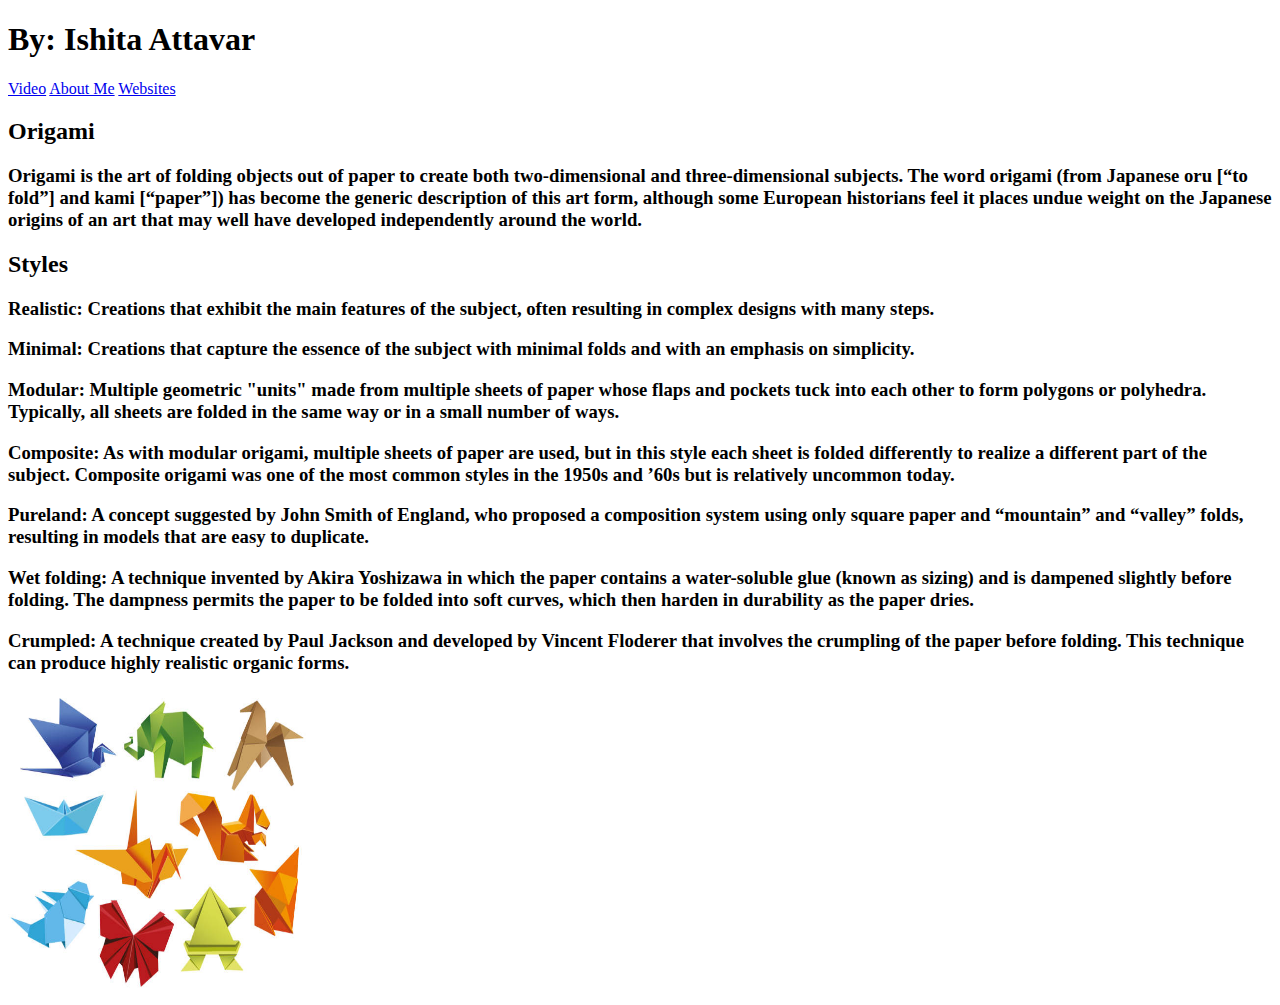
<file: index.html>
<!DOCTYPE html>
<html>
    <head>
        <title> Origami Design</title>
    </head>
   
  <body>

  <div class="header">
<h1>By: Ishita Attavar</h1>
<div class="menu">
         <a href= "Videos.html">Video</a>
         <a href="AboutMe.html">About Me</a>
         <a href="Website.html">Websites</a>
</div>
  </div>

    <div class="AboutOragami">
    <h2> Origami </h2>
    <h3> Origami is the art of folding objects out of paper to create both two-dimensional and three-dimensional subjects. 
      The word origami (from Japanese oru [“to fold”] and kami [“paper”]) has become the generic description of this art form, 
      although some European historians feel it places undue weight on the Japanese origins of an art that may well have 
      developed independently around the world. </h3>
    </div>
   
    <div class="Styles">
      <h2> Styles </h2>
      <h3> Realistic: Creations that exhibit the main features of the subject, often resulting in complex designs with many steps. </h3>
      <h3> Minimal: Creations that capture the essence of the subject with minimal folds and with an emphasis on simplicity. </h3>
      <h3> Modular: Multiple geometric "units" made from multiple sheets of paper whose flaps and pockets tuck into each other to form polygons or polyhedra. Typically, all sheets are folded in the same way or in a small number of ways. </h3>
      <h3> Composite: As with modular origami, multiple sheets of paper are used, but in this style each sheet is folded differently to realize a different part of the subject. Composite origami was one of the most common styles in the 1950s and ’60s but is relatively uncommon today. </h3>
      <h3> Pureland: A concept suggested by John Smith of England, who proposed a composition system using only square paper and “mountain” and “valley” folds, resulting in models that are easy to duplicate. </h3>
      <h3> Wet folding: A technique invented by Akira Yoshizawa in which the paper contains a water-soluble glue (known as sizing) and is dampened slightly before folding. The dampness permits the paper to be folded into soft curves, which then harden in durability as the paper dries. </h3>
      <h3> Crumpled: A technique created by Paul Jackson and developed by Vincent Floderer that involves the crumpling of the paper before folding. This technique can produce highly realistic organic forms. </h3>
      <a href="https://www.britannica.com/art/origami"> <img src="Origami.jpg" width=300 height=300/></a>
    </div>

  </body>

<html>
</file>
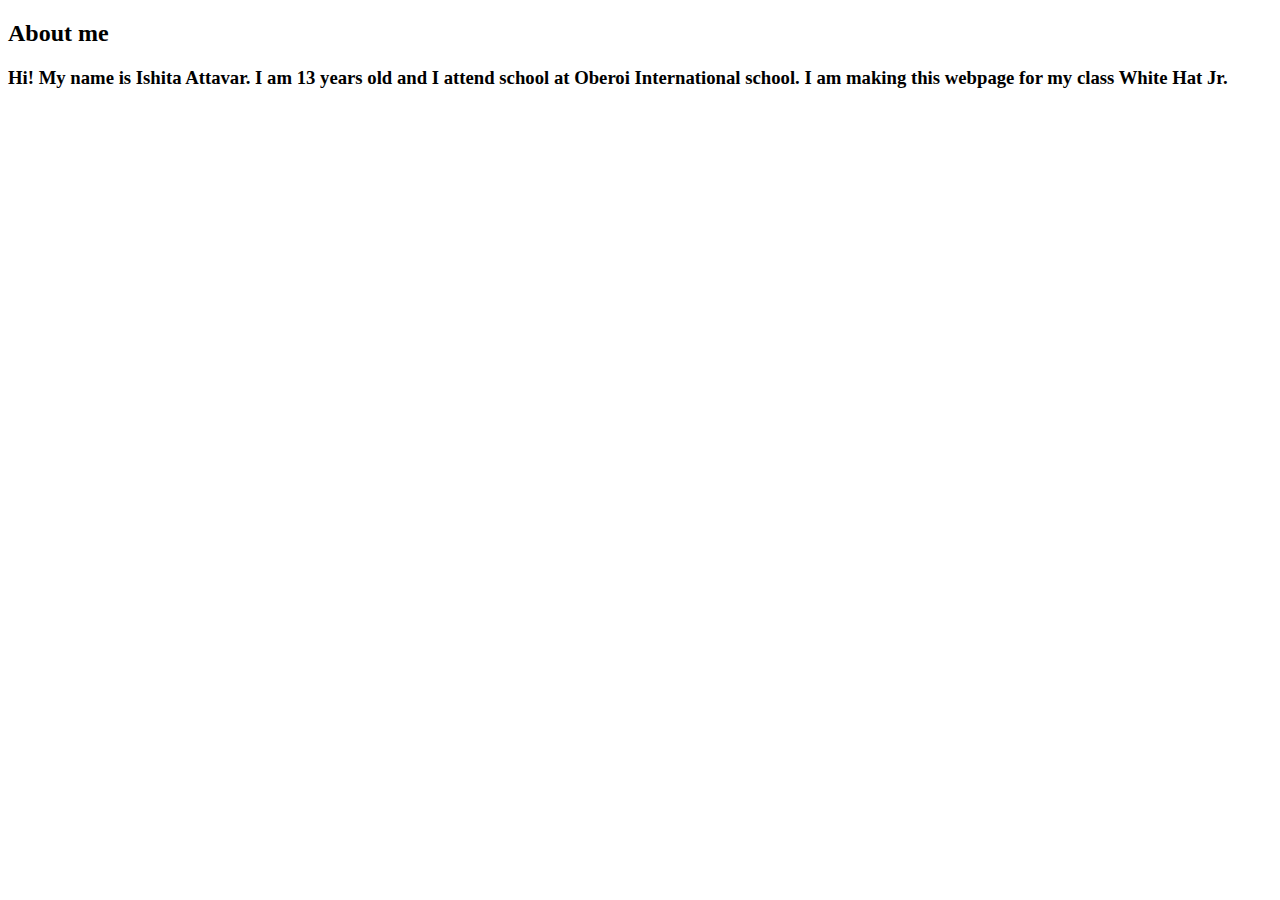
<file: AboutMe.html>
<!DOCTYPE html>
<html>
    <head>
        <title> Origami Design</title>
    </head>
   
    <body>

        <h2> About me </h2>
    <h3> Hi! My name is Ishita Attavar. I am 13 years old and I attend school at Oberoi International school. I am making this webpage for my class White Hat Jr. </h3>

    </body>
    <html>
</file>
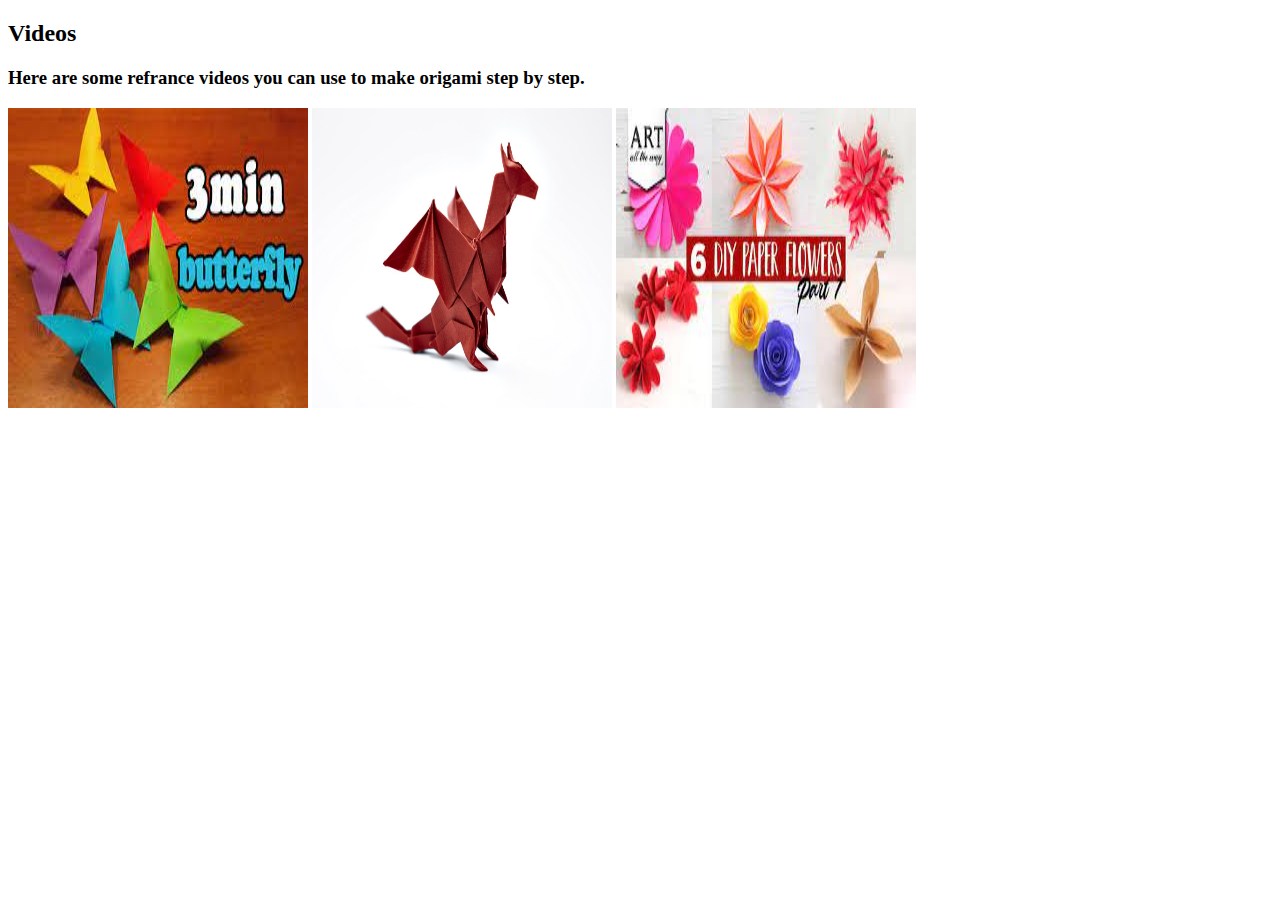
<file: Videos.html>
<!DOCTYPE html>
<html>
    <head>
        <title> Videos </title>
    </head>
   
  <body>

    <h2> Videos </h2>
    <h3> Here are some refrance videos you can use to make origami step by step.</h3>

    <a href="https://www.youtube.com/watch?v=cZdO2e8K29o&ab_channel=PPO"> <img src="Butterfly.jpg" width=300 height=300/></a>
    <a href="https://www.youtube.com/watch?v=kUsxMXwCW8A&ab_channel=OrigamiwithJoNakashima"> <img src="Dragon.jpg" width=300 height=300/></a>
    <a href="https://www.youtube.com/watch?v=UjVByvUAR-c&ab_channel=VENTUNOART"> <img src="Flowers.jpg" width=300 height=300/></a>
  </body>

<html>
</file>
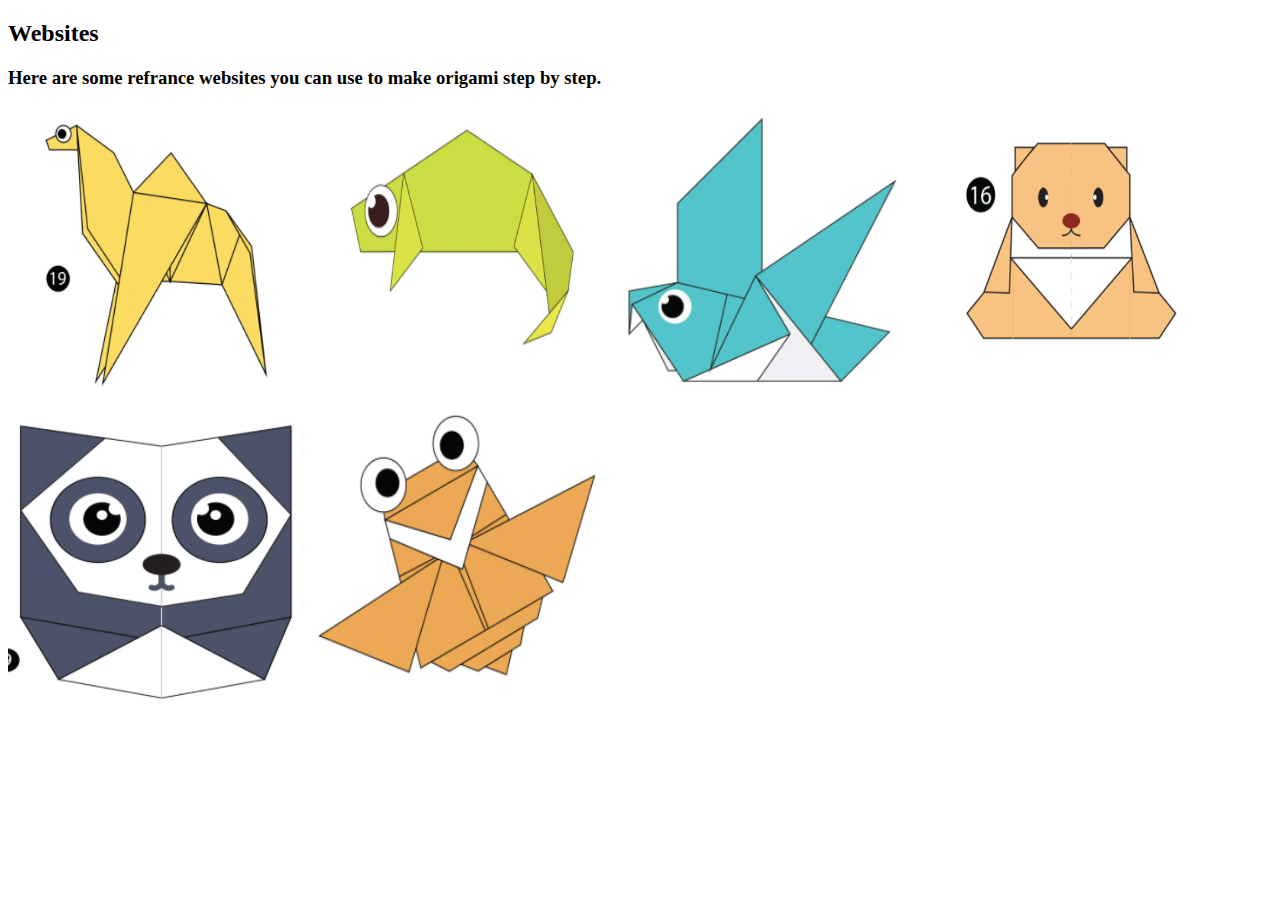
<file: Website.html>
<!DOCTYPE html>
<html>
    <head>
        <title> Origami Design</title>
    </head>
   
    <body>

        <h2> Websites </h2>
        <h3> Here are some refrance websites you can use to make origami step by step.</h3>

        <a href="https://origami.me/camel/"> <img src="Camel.png" width=300 height=300/></a>
        <a href="https://origami.me/chameleon/"> <img src="Chameleon.png" width=300 height=300/></a>
        <a href="https://origami.me/pigeon/"> <img src="Pigeon.png" width=300 height=300/></a>
        <a href="https://origami.me/teddy-bear/"> <img src="Bear.png" width=300 height=300/></a>
        <a href="https://origami.me/panda/"> <img src="Panda.png" width=300 height=300/></a>
        <a href="https://origami.me/flying-cicada/"> <img src="DragonFly.png" width=300 height=300/></a>
        
    </body>
    <html>
</file>
